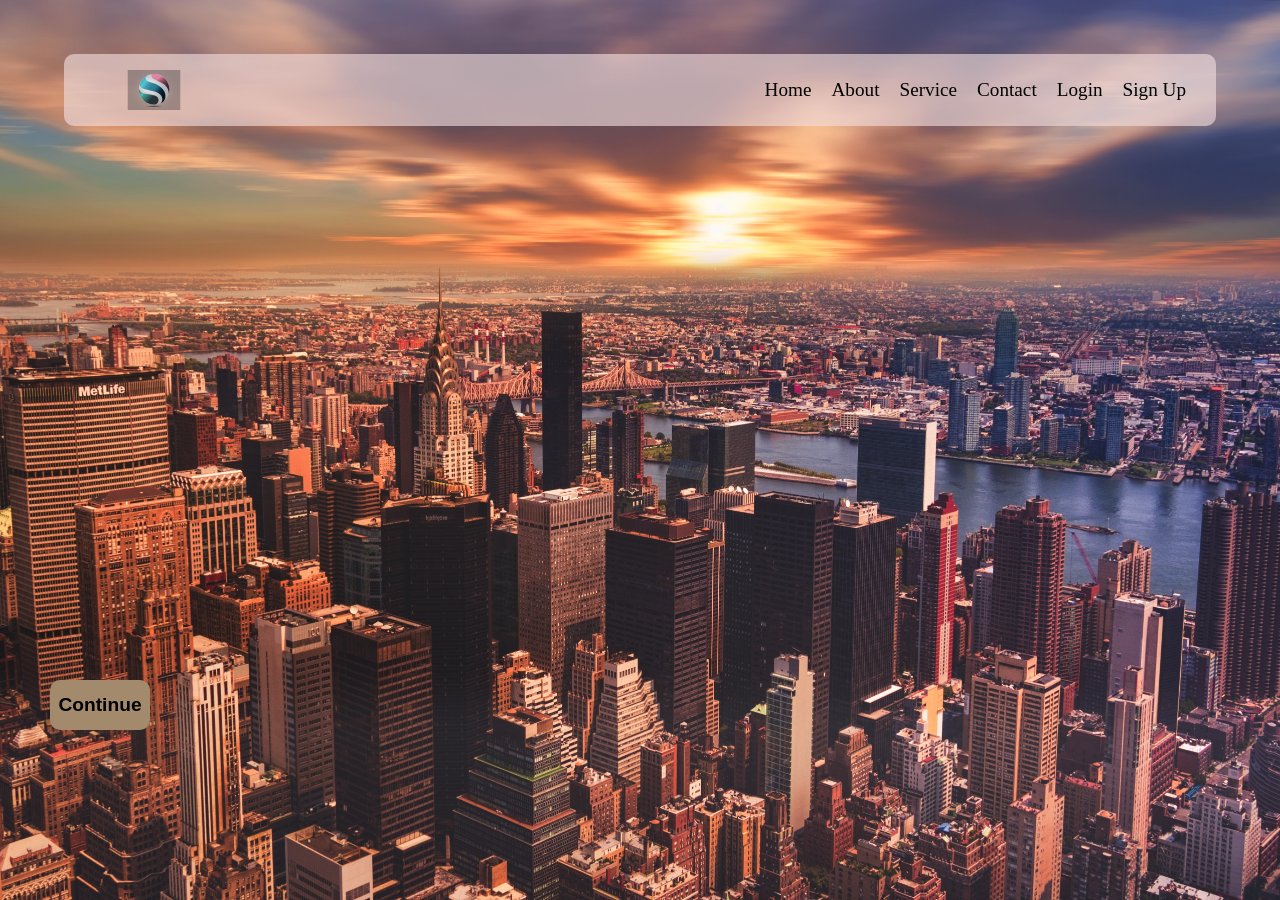
<file: index.html>
<!DOCTYPE html>
<html lang="en">
<head>
    <meta charset="UTF-8">
    <meta http-equiv="X-UA-Compatible" content="IE=edge">
    <meta name="viewport" content="width=device-width, initial-scale=1.0">
    <title>Homepage</title>
    <link rel="stylesheet" href="homepage.css">
</head>
<body>
    <header class="header_container">
        <div class="header_cont">
          <img src="/bullet-2157465.svg" class="logo" />
          <ul class="navigation">
            <li class="nav">
              <a href="">Home</a>
              <a href="">About</a>
              <a href="">Service</a>
              <a href="">Contact</a>
              <a href="/login.html">Login</a>
              <a href="/signup.html">Sign Up</a>
            </li>
            <li></li>
          </ul>
        </div>
      </header>
      <section class="main_body">
      
      </section>
      <footer>
        <div class="text">
          <button class="btn">Continue</button>
          </div>
          
      </footer>
      
</body>
</html>
</file>
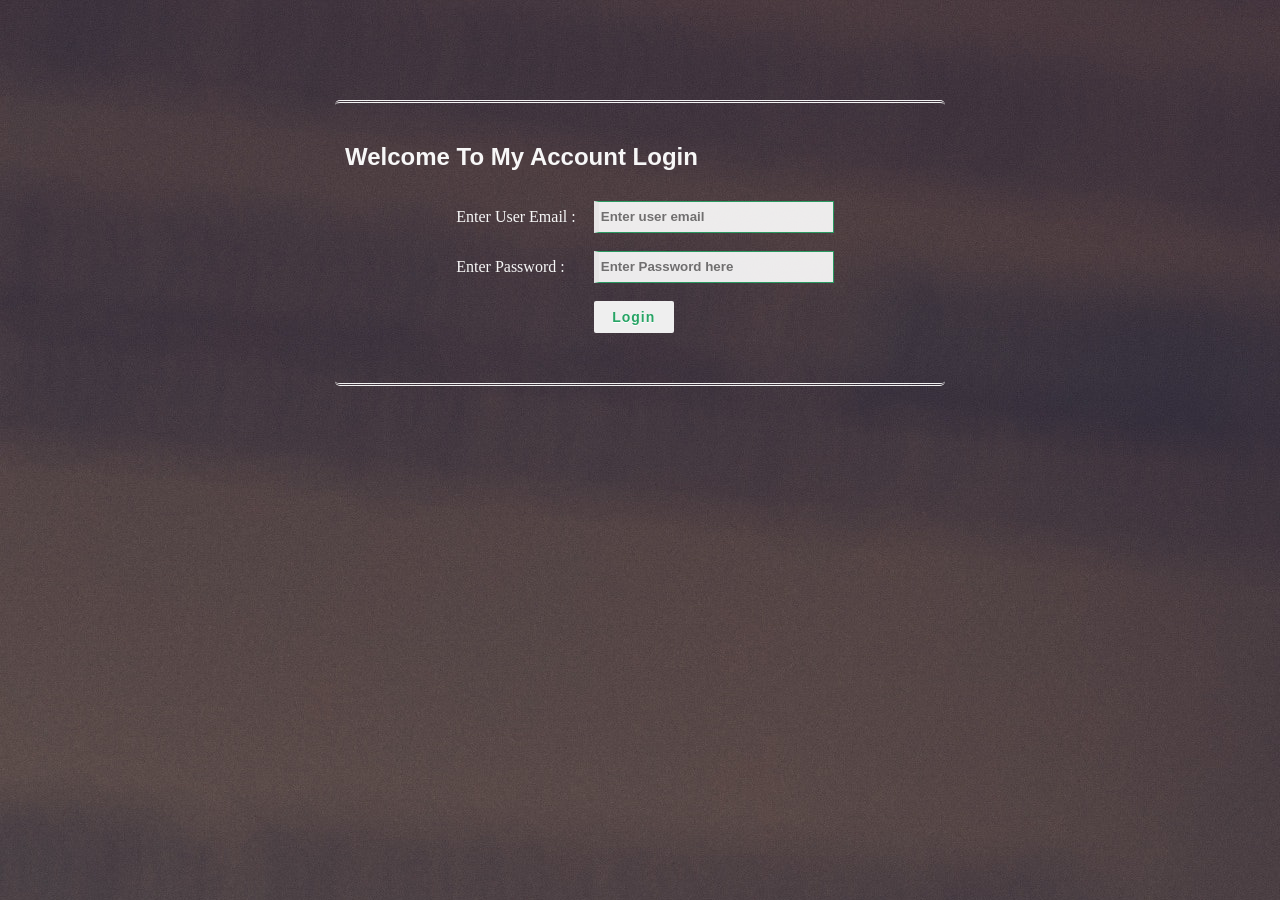
<file: login.html>
<!DOCTYPE html>
  <html>
  <head>
  <title>Welcome To Login Form</title>
  <link rel="stylesheet" href="/login.css">
  <script src="/login.js"></script>
  </head>
  <body>
	<!-- Main div code -->
	<div id="main">
	<div class="h-tag">
	<h2>Welcome To My Account Login</h2>
	</div>
	<!-- Login box -->
	<div class="login">
	<table cellspacing="2" align="center" cellpadding="8" border="0">
	<tr>
	<td>Enter User Email :</td>
	<td><input type="text" placeholder="Enter user email" id="email" class="tb" /></td>
	</tr>
	<tr>
	<td>Enter Password :</td>
	<td><input type="password" placeholder="Enter Password here" id="pwd1" class="tb" /></td>
	</tr>
	<tr>
	<td></td>
	<td>
	<input type="submit" value="Login" class="btn" onClick="login()" /></td>
	</tr>
	</table>
	</div>
  	 <!-- login box div ending here.. -->
	</div>
	<!-- Main div ending here... -->
    
  </body>
  </html>
</file>
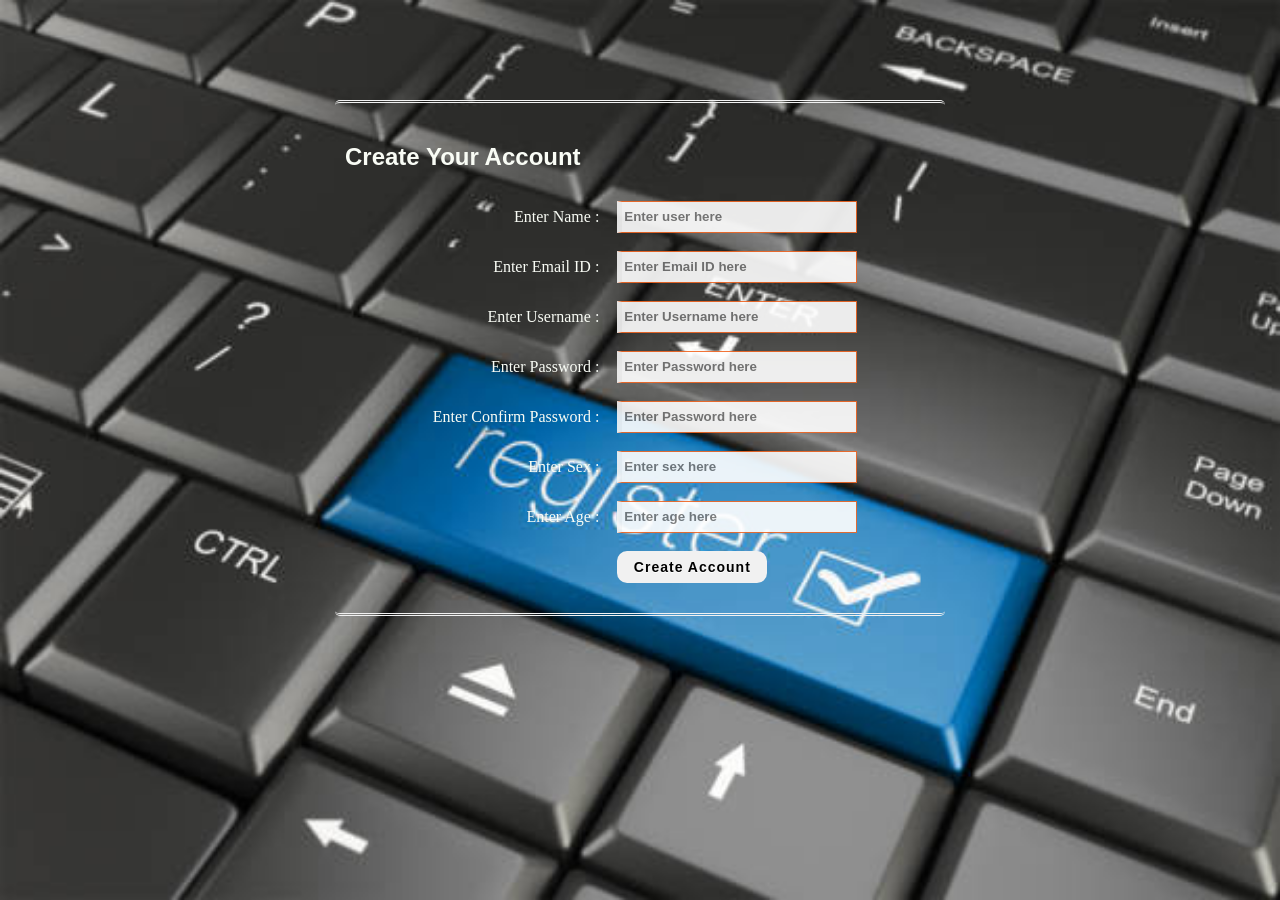
<file: signup.html>
<!DOCTYPE html>
<html lang="en">
<head>
    <meta charset="UTF-8">
    <meta http-equiv="X-UA-Compatible" content="IE=edge">
    <meta name="viewport" content="width=device-width, initial-scale=1.0">
    <title>Document</title>
    <link rel="stylesheet" href="signup.css">
    <script src="signup.js"></script>
</head>
<body>
    <div id="main">
        <div class="h-tag">
        <h2>Create Your Account</h2>
        </div>
        <!-- create account div -->
        <div class="login">
        <table cellspacing="2" align="center" cellpadding="8" border="0">
        <tr>
        <td align="right">Enter Name :</td>
        <td><input type="text" placeholder="Enter user here" id="t1" class="tb" /></td>
        </tr>
        <tr>
        <td align="right">Enter Email ID :</td>
        <td><input type="text" placeholder="Enter Email ID here" id="t2" class="tb" /></td>
        </tr>
        <tr>
        <td align="right">Enter Username :</td>
        <td><input type="text" placeholder="Enter Username here" id="t3" class="tb" /></td>
        </tr>
        <tr>
        <td align="right">Enter Password :</td>
        <td><input type="password" placeholder="Enter Password here" id="t4" class="tb" /></td>
        </tr>
        <tr>
        <td align="right">Enter Confirm Password :</td>
        <td><input type="password" placeholder="Enter Password here" id="t5" class="tb" /></td>
        </tr>
        <tr>
        <td align="right">Enter Sex :</td>
        <td><input type="text" placeholder="Enter sex here" id="t6" class="tb" /></td>
        </tr>
        <tr>
        <td align="right">Enter Age :</td>
        <td><input type="number" placeholder="Enter age here" id="t7" class="tb" /></td>
        </tr>
        <tr>
        <td></td>
        <td>
        <!-- <input type="reset" value="Clear Form" id="res" class="btn" /> -->
        <input type="submit" value="Create Account" class="btn" onclick="registration()" /></td>
        </tr>
        </table>
        </div>
        <!-- create account box ending here.. -->
</div>
  
</body>
</html>
</file>
<file: homepage.css>
*{
    margin: 0;
    padding: 0;
}
.header_container{
    width: 100%;
    height: 80px;
    justify-content: center;
    padding-top: 50px;
}
.header_cont{
    width: 90%;
    height: 90%;
    justify-content: space-between;
    background-color: rgba(241, 221, 221, 0.63);
    border-radius: 10px;
    gap: 10px;
    
}
.header_container, 
.header_cont,
.header_icon,
.nav,
.navigation{
    display: flex;
    align-items: center;
    gap: 20px;
}
.logo{
    width: 180px;
    height: 40px;
}
.navigation{
    gap: 30px;
    align-items: center;
    list-style: none;

}
a{
    text-decoration: none;
    /* border: solid black 1px;
    border-radius: 10px;
    background-color: aqua;
    box-sizing: content-box; */
}
.nav a{
    font-size: 18px;
    color: black;
    font-size: larger;
}
body {
    background-image: url(/pexels-quintin-gellar-313782.jpg);
    background-repeat: no-repeat;
    background-size: 100% 100vh;
}
.text {
    width: 100px;
    height: 10px;
    padding: 50px;
    /* background-color: beige; */
    justify-content: space-around;
    align-items: center;

}
.text h1 {
    font-weight: bolder;
    font-family: Georgia;
    color: rgb(110, 46, 23);
}
.btn {
    width: 100px;
    height: 50px;
    border-radius: 10px;
    background-color: rgb(163, 138, 108);
    border: none;
    font-size: larger;
    font-weight: bolder;
}
.main_body {
    width: 400px;
    height: 500px;
}
</file>
<file: login.css>
body
   {
     margin:0px; 
     background-image: url(/pexels-hasan-albari-1229861.jpg); 
     color:#f7f7f7; 
     font-family:Arial, Helvetica, sans-serif;
   }
   #main
   {
     width:600px; height:260px; margin-left:auto; margin-right:auto; border-radius:5px; padding-left:10px; margin-top:100px;
     border-top:3px double #f1f1f1; border-bottom:3px double #f1f1f1; padding-top:20px;
   }
   #main table
   {
     font-family:"Comic Sans MS", cursive;
   } 
  /* css code for textbox */
  #main .tb
  {
    height:28px; width:230px; border:1px solid #27a465; color:#27a465; font-weight:bold; border-left:5px solid #f7f7f7; opacity:0.9;
  }

   /* css code for button*/
   #main .btn
   {
    width:80px; height:32px; outline:none;  font-weight:bold; border:0px solid #27a465; text-shadow: 0px 0.5px 0.5px #fff;	
    border-radius: 2px; font-weight: 600; color: #27a465; letter-spacing: 1px; font-size:14px; -webkit-transition: 1s; transition: 1s;
   }
  
   #main .btn:hover
   {
    background-color:#27a465; outline:none;  border-radius: 2px; color:#f1f1f1; border:1px solid #f1f1f1;
   }
</file>
<file: signup.css>
body
    {
	    margin:0px;
	    background-image:url(/back.jpg);
        background-repeat: no-repeat;
        background-size: 100% 100vh;
	    color:#f9fcf5;
	    font-family:Arial, Helvetica, sans-serif;
    }
    
    #main{
        width:600px; 
        height:auto; 
        overflow:hidden; 
        padding-bottom:20px; 
        margin-left:auto; 
        margin-right:auto; 
        border-radius:5px; 
        padding-left:10px; 
        margin-top:100px; 
        border-top:3px double #f1f1f1; 
        border-bottom:3px double #f1f1f1; 
        padding-top:20px;
    }
    
    #main table{font-family:"Comic Sans MS", cursive;}
    /* css code for textbox */
    #main .tb{height:28px; width:230px; border:1px solid #f26724; color: black; font-weight:bold; border-left:5px solid #f7f7f7; opacity:0.9;}
    
    #main .tb:focus{height:28px; border:1px solid #f26724; outline:none; border-left:5px solid #f7f7f7;}

    /* css code for button*/
    #main .btn{width:150px; height:32px; outline:none;  color:#f7f7f7; font-weight:bold; border:0px solid #f26724;
    text-shadow: 0px 0.5px 0.5px #fff; border-radius: 10px; font-weight: 600; color: black; letter-spacing: 1px; 
    font-size:14px; background-color:#f1f1f1; -webkit-transition: 1s; -moz-transition: 1s; transition: 1s;}
  
    #main .btn:hover{background-color:#21035a; outline:none;  border-radius: 5px; color:#f1f1f1; border:1px solid #f1f1f1;
    -webkit-transition: 1s; -moz-transition: 1s; transition: 1s; }
</file>
